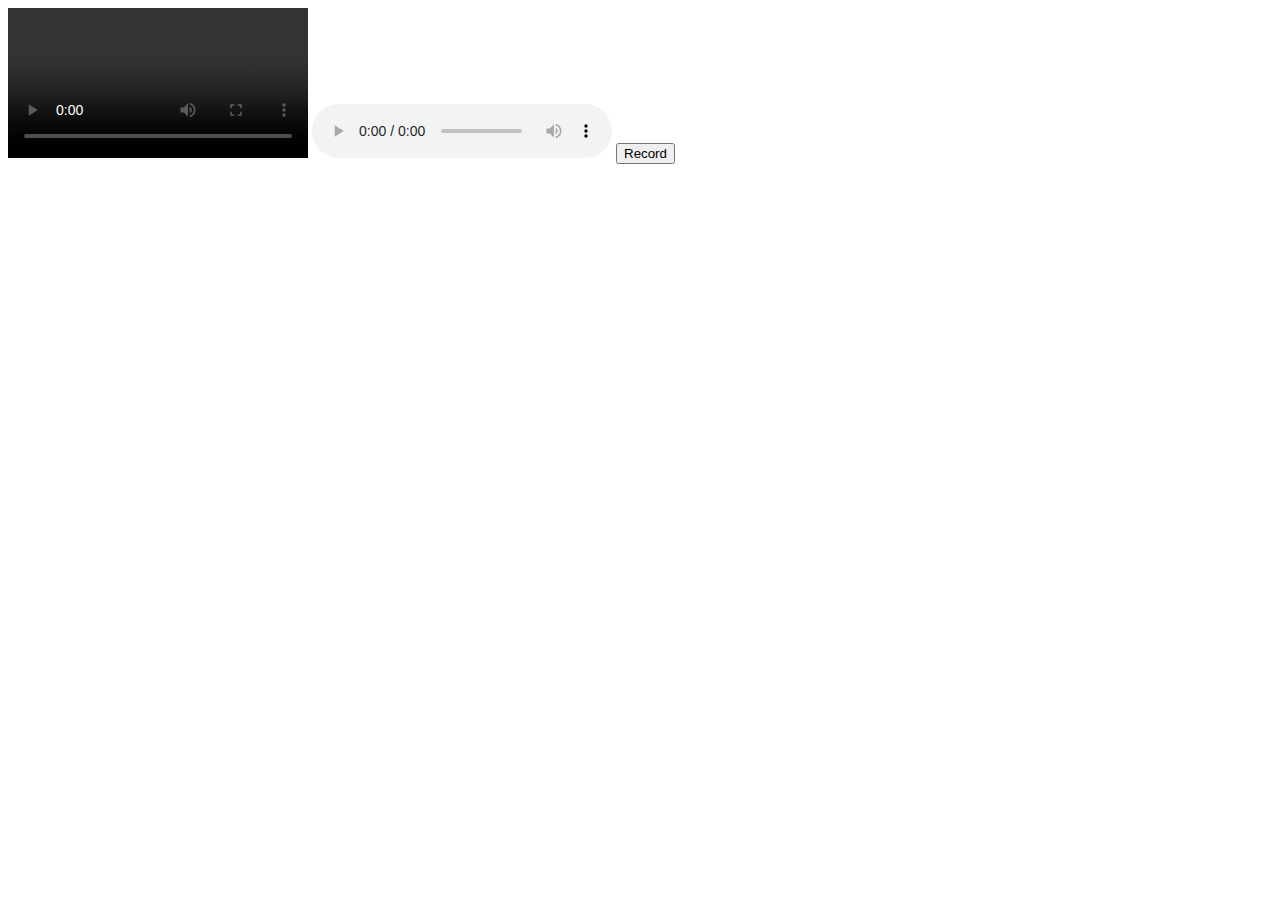
<file: index.html>
<!DOCTYPE html>
<html lang="en">
<head>
    <meta charset="UTF-8">
    <meta http-equiv="X-UA-Compatible" content="IE=edge">
    <meta name="viewport" content="width=device-width, initial-scale=1.0">
    <title>Document</title>
</head>
<!-- Aim --> <!-- Video audio element --> <!-- camera microphone feed -->
<!-- Aim --> <!-- Record when someone presses the record button --><!-- When i press stop it should download the recording-->
<body>
    <video  controls autoplay></video>
    <audio  controls autoplay></audio>
    <button class="record">Record</button>
    <!-- browser getCamera /mic -->
    <!-- stream -->
    <script>
        let videoElem = document.querySelector("video");
        let audioElem = document.querySelector("audio");
        // 1.
        let recordBtn = document.querySelector(".record");
        let isRecording = false;
        // user requirement send

        let constraint = {
            audio : true, video : true
        }
        // represents future recording
        let recording = [];
        let mediarecordingObjectForCurrStream;
            // Promise
            // The navigator represents the state and identity of the browser (i.e. the user-agent) as it exists on the web.
             let userMediaPromise = navigator.mediaDevices.getUserMedia(constraint);
             //  Returns a promise on passing navigator getMedia function 
             // Brings the stream on UI
             userMediaPromise.
             then(function(stream){
                
                 videoElem.srcObject = stream; 
                 audioElem.srcObject = stream;
                // can be displayed through webrtc, or can be sent to anyone
                // Browser
                mediarecordingObjectForCurrStream = new MediaRecorder(stream);
                // camera recording add -> recording array
                mediarecordingObjectForCurrStream.ondataavailable = function(e) {
                    recording.push(e.data);
                }
                // download
                mediarecordingObjectForCurrStream.onstop = function () {
                    // recording -> url convert
                    // type-> MIME type
                    const blob = new Blob(recording, {type: 'video/mp4'});
                    const url = window.URL.createObjectURL(blob);
                    let a = document.createElement("a");
                    a.download = 'file.mp4';
                    a.href = url;
                    a.click();
                    recording = [];
                }
                
             }).catch(function (err) {
                alert("Please allow both microphone and camera")
             });
    
             recordBtn.addEventListener("click", function() {
                 if(mediarecordingObjectForCurrStream == undefined) {
                     alert("First select the devices");
                     return;
                 }
                if(isRecording == false) {
                    mediarecordingObjectForCurrStream.start();
                    recordBtn.innerText = "Recording......";
                } else {
                    mediarecordingObjectForCurrStream.stop();
                    recordBtn.innerText = "Record";
                }
                isRecording = !isRecording;
             })
    </script>
   
</body>
</html>
</file>
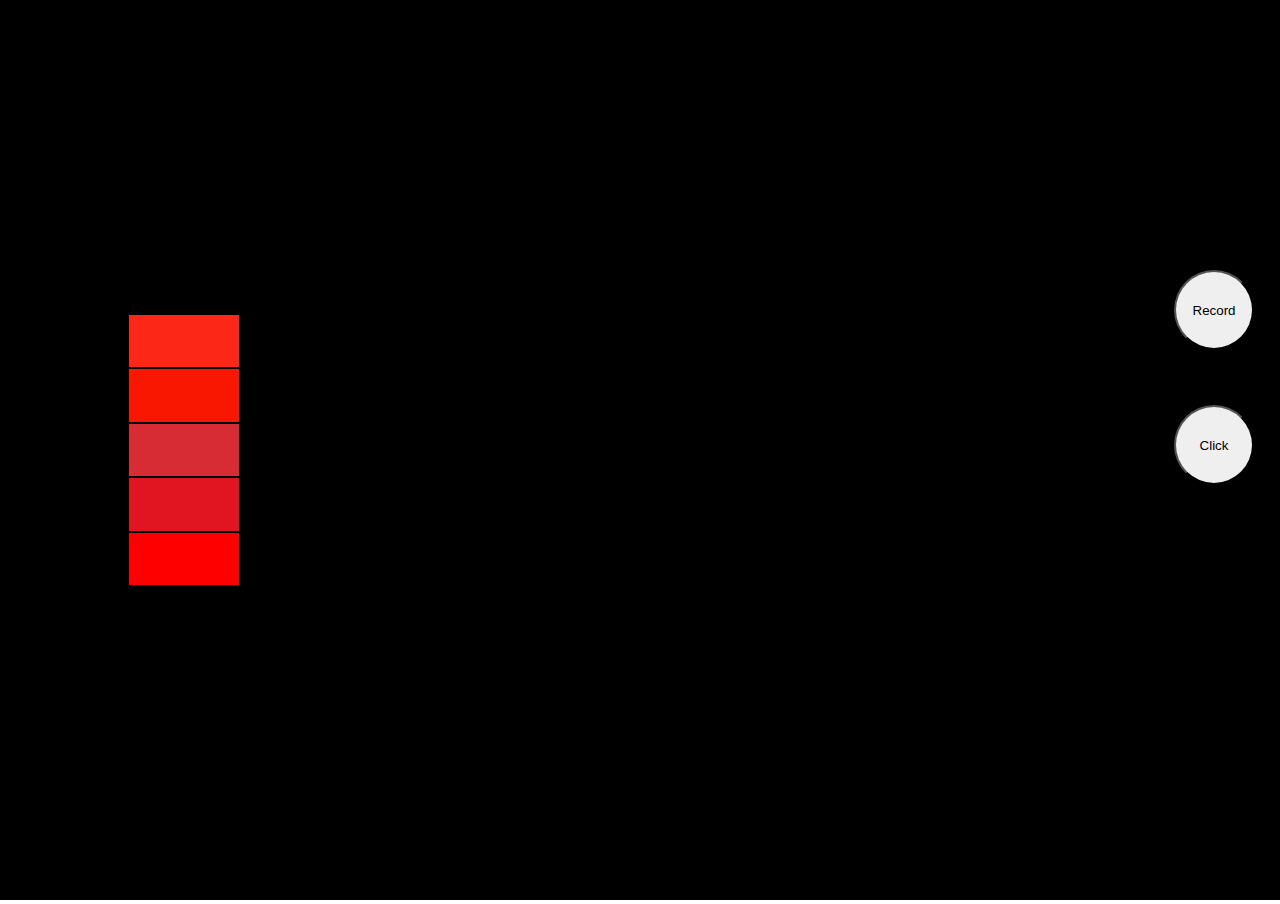
<file: activity/index.html>
<!DOCTYPE html>
<html lang="en">
<head>
    <meta charset="UTF-8">
    <meta http-equiv="X-UA-Compatible" content="IE=edge">
    <meta name="viewport" content="width=device-width, initial-scale=1.0">
    <title>Document</title>
    <link rel="stylesheet" href="style.css">
</head>
<body>
    <div class="video-container">
        <video class="video" autoplay></video>
        
    </div>
    <div class="filter_overlay"></div>
    <div class="filter_btn-container">
            <div class="filter" style="background-color: #f4a2613d;"></div>
            <div class="filter" style="background-color: #e85d0440;"></div>
            <div class="filter" style="background-color: #ad5d6d7a;"></div>
            <div class="filter" style="background-color: #2195f323;"></div>
            <div class="filter"></div>
    </div>

    <div class="timing">00:00:00</div>
    <button class="record round-btn">Record</button>
    <button class="click-image round-btn">Click</button>
    <script src="script.js"></script>
</body>
</html>
</file>
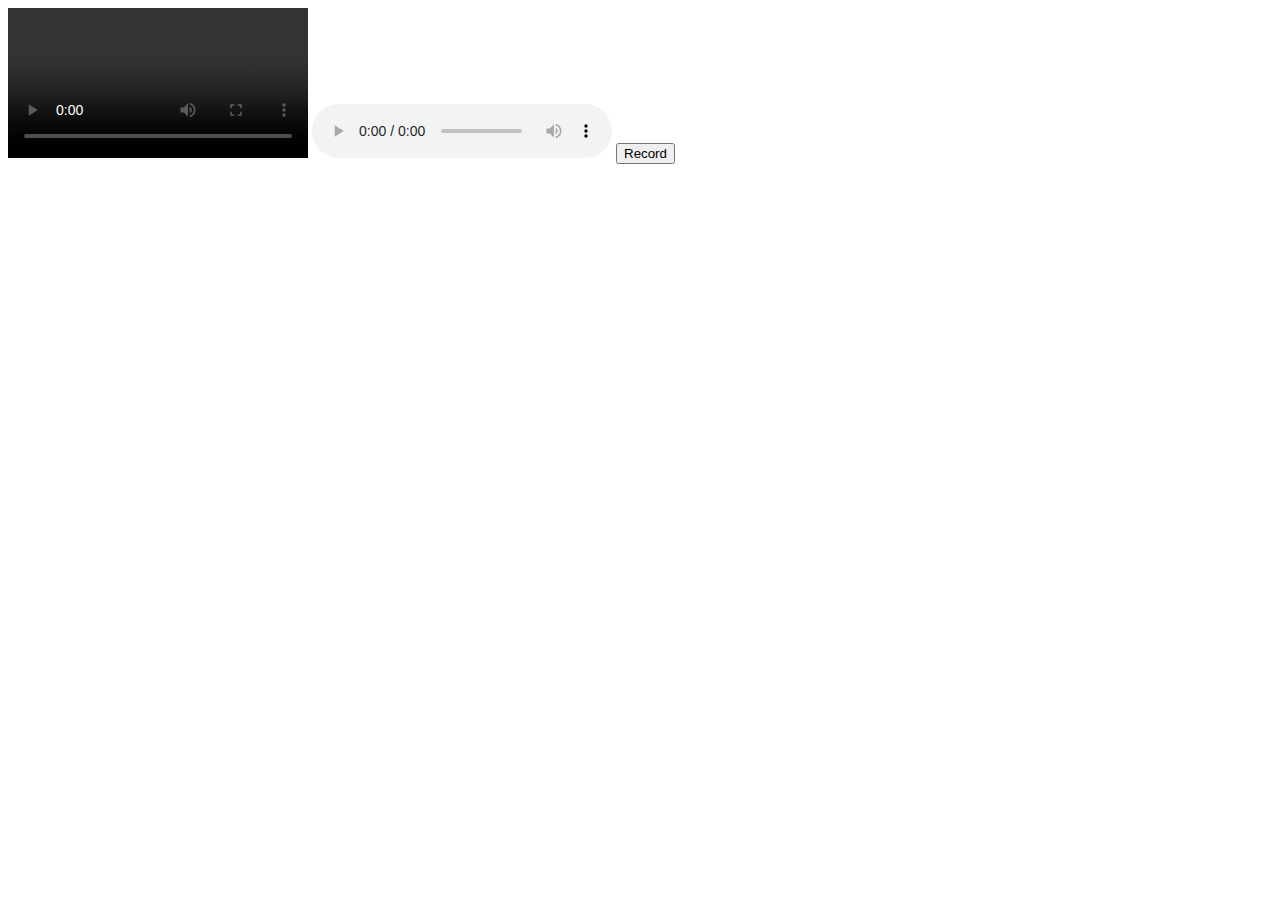
<file: POC/index.html>
<!DOCTYPE html>
<html lang="en">
<head>
    <meta charset="UTF-8">
    <meta http-equiv="X-UA-Compatible" content="IE=edge">
    <meta name="viewport" content="width=device-width, initial-scale=1.0">
    <title>Document</title>
</head>
<!-- Aim --> <!-- Video audio element --> <!-- camera microphone feed -->
<!-- Aim --> <!-- Record when someone presses the record button --><!-- When i press stop it should download the recording-->
<body>
    <video  controls autoplay></video>
    <audio  controls autoplay></audio>
    <button class="record">Record</button>
    <!-- browser getCamera /mic -->
    <!-- stream -->
    <script>
        let videoElem = document.querySelector("video");
        let audioElem = document.querySelector("audio");
        // 1.
        let recordBtn = document.querySelector(".record");
        let isRecording = false;
        // user requirement send

        let constraint = {
            audio : true, video : true
        }
        // represents future recording
        let recording = [];
        let mediarecordingObjectForCurrStream;
            // Promise
            // The navigator represents the state and identity of the browser (i.e. the user-agent) as it exists on the web.
             let userMediaPromise = navigator.mediaDevices.getUserMedia(constraint);
             //  Returns a promise on passing navigator getMedia function 
             // Brings the stream on UI
             userMediaPromise.
             then(function(stream){
                
                 videoElem.srcObject = stream; 
                 audioElem.srcObject = stream;
                // can be displayed through webrtc, or can be sent to anyone
                // Browser
                mediarecordingObjectForCurrStream = new MediaRecorder(stream); //makes a new object on which we are using different functions, API object
                // camera recording add -> recording array
                // this works when we call the start button
                mediarecordingObjectForCurrStream.ondataavailable = function(e) {
                    recording.push(e.data);
                }
                // download
                mediarecordingObjectForCurrStream.onstop = function () {
                    // recording -> url convert
                    // type-> MIME type
                    const blob = new Blob(recording, {type: 'video/mp4'});
                    const url = window.URL.createObjectURL(blob);
                    let a = document.createElement("a");
                    a.download = 'file.mp4';
                    a.href = url;
                    a.click();
                    recording = [];
                }
                
             }).catch(function (err) {
                alert("Please allow both microphone and camera")
             });
    
             recordBtn.addEventListener("click", function() {
                 if(mediarecordingObjectForCurrStream == undefined) {
                     alert("First select the devices");
                     return;
                 }
                if(isRecording == false) {
                    mediarecordingObjectForCurrStream.start();
                    recordBtn.innerText = "Recording......";
                } else {
                    mediarecordingObjectForCurrStream.stop();
                    recordBtn.innerText = "Record";
                }
                isRecording = !isRecording;
             })
    </script>
   
</body>
</html>
</file>
<file: activity/style.css>
*{
    box-sizing: border-box;
}

body {
    margin: 0px;
}

.video-container{
    background-color: black;
    width: 100vw;
    height: 100vh;
}

.video {
    height: 100%;
    width: 100%;
}

.round-btn {
    height: 5rem;
    position: fixed;
    width: 5rem;
    top: 30%;
    right: 26px;
    border-radius: 50%;
    z-index: 4;
}

.click-image{
    top: 45%;  
}
/* 
.filters{
        height: 9rem;
        width: 3rem;
        position: fixed;
        top: 0px;
        left: 0px;
        height: 5rem;
        border: 2px solid;
        margin: 0 auto;
        display: flex;
        flex-direction: column;
        justify-content: space-evenly;
        align-items: center;
} */

/* .filter{
     height: 100%;
    width: 70%;
    border: 2px solid;
}
.image-1{
    background-image: url("https://picsum.photos/200/300/?blur=2");
}

.image-2{
    background-image: url("https://picsum.photos/200/300?grayscale");
}

.image-3{
    background-image: url("https://picsum.photos/id/870/200/300?grayscale&blur=2");
}
.image-4{
    background-image: url("https://picsum.photos/200/300");
}
.image-5{
    background-image: url("https://picsum.photos/200/400");
} */

.filter_overlay{
    height: 100vh;
    width: 100vw;
    position: fixed;
    left: 0px;
    top: 0px;
    /* background-color: #ffebcd73; */
    z-index: 2;
}

.filter_btn-container{
    height: 17rem;
    width: 7rem;
    position: fixed;
    top: calc( (100vh - 17rem)/2);
    left: 10vw;
    background-color: red;
    z-index: 4;
}

.filter {
    height: 20%;
    border: 1px solid;
     /* background-color , background-image will be blended */
    background-blend-mode: color-burn ;
    background-image: url(https://picsum.photos/200/300);
    /* width of the background image */
    background-size: 100%;
}

.timing {
    color: white;
    font-weight: bolder;
    font-size: 1.5rem;
    position: fixed;
    bottom: 17vh;
    left: 10vw;
    display: none;
    z-index: 6;
}
</file>
